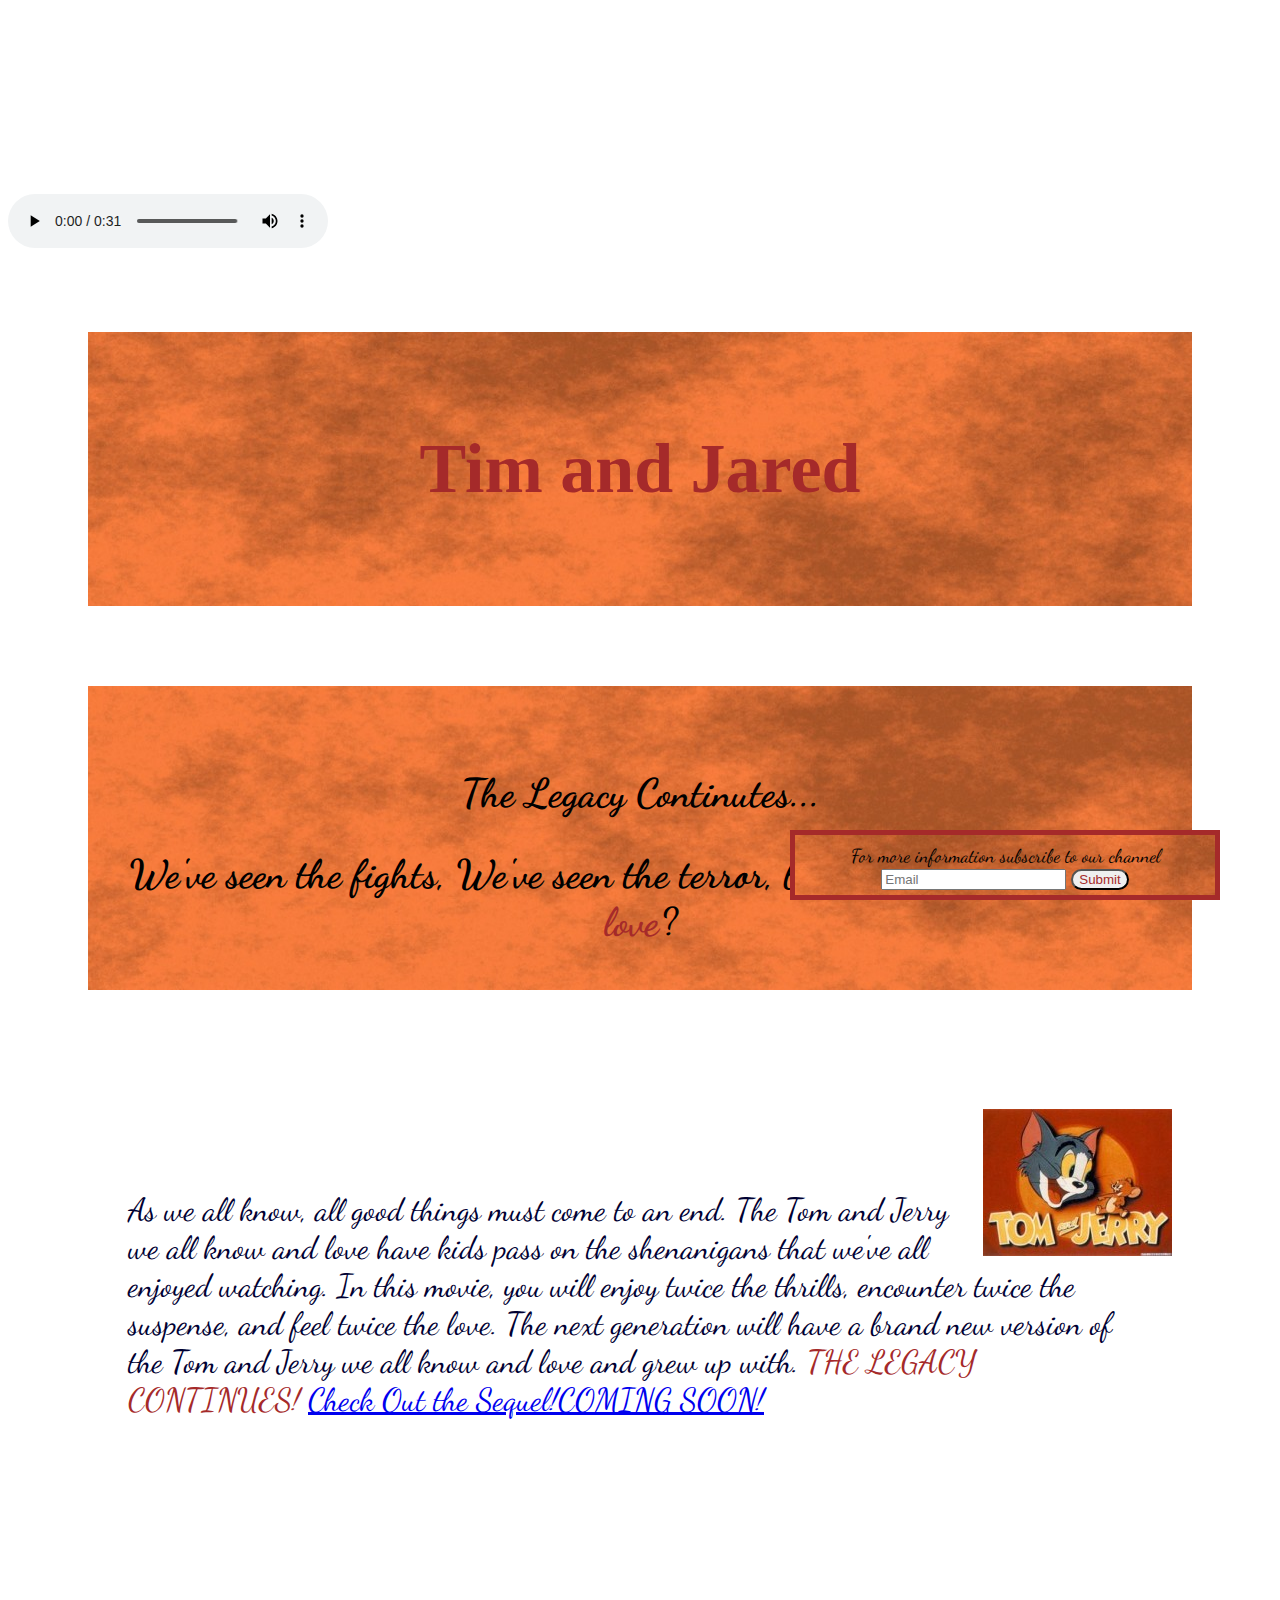
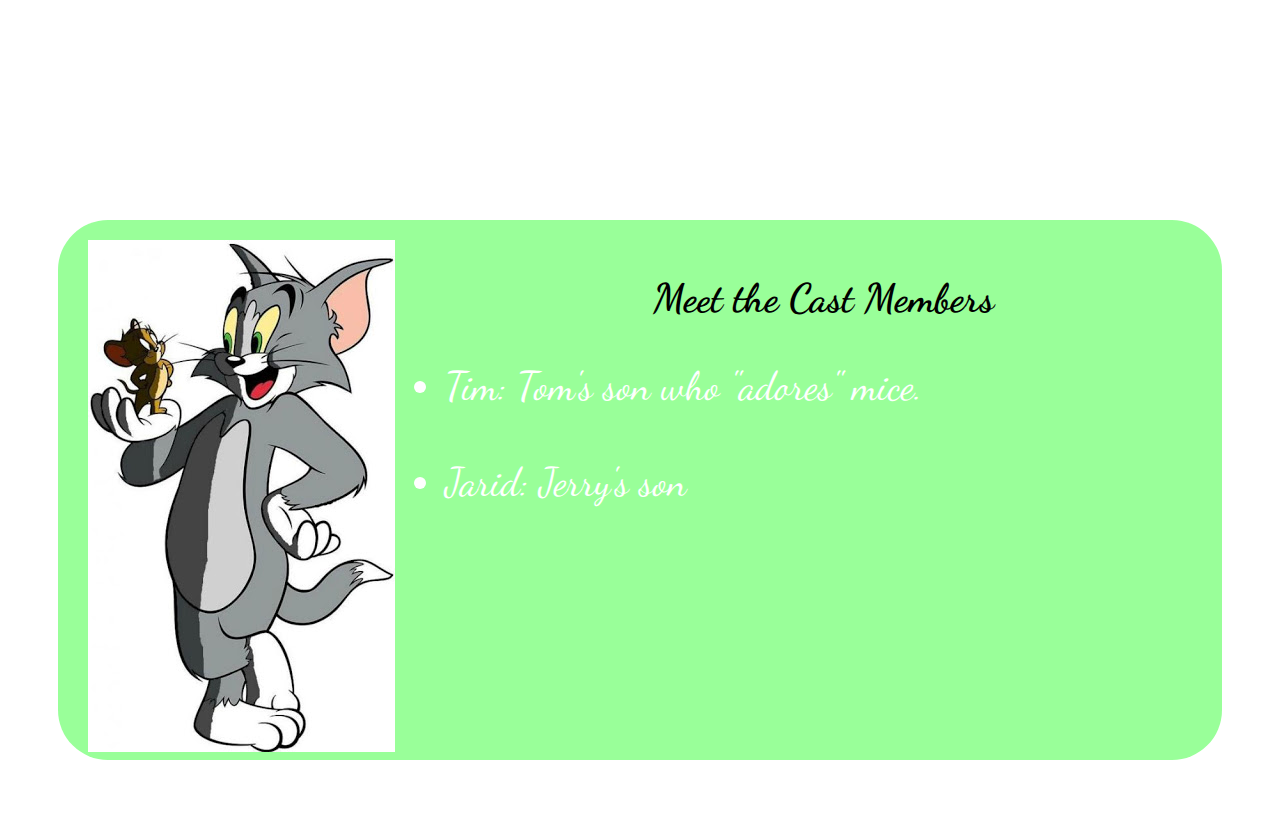
<file: index.html>
<!DOCTYPE html>
<html>

<head>
  <meta charset="UTF-8">
  <title>Tim and Jared</title>
  <link rel="stylesheet" href="style.css" type="text/css">
  <link href="https://fonts.googleapis.com/css?family=Dancing+Script" rel="stylesheet">

</head>
<!--www.publicdomainpictures.net (for the background)-->

<!--orig01.deviantart.net (for the second tom and jerry)-->

<!--www.wallpapermania.eu (for tom and jerry 1 image)-->

<!--images.fanpop.com  (tom jerry image)-->


<body>
  <video width="320" height="240" autoplay controls>
  <source src="timandjared.mp4" type="video/mp4">
Your browser does not support the video tag.
    </video>
  <div id="title">
    <h1>Tim and Jared</h1>
  </div>
  <div class="content">
    <h2>The Legacy Continutes...</h2>
    <h2>We've seen the fights, We've seen the terror, but have we ever seen the <span class="brown">love</span>?</h2>

  </div>
  <img id="tomjerry" src="tomjerry.jpg" alt="Cover">

  <div class="paragraph">
    <p>As we all know, all good things must come to an end. The Tom and Jerry we all know and love have kids pass on the shenanigans that we've all enjoyed watching. In this movie, you will enjoy twice the thrills, encounter twice the suspense, and feel
      twice the love. The next generation will have a brand new version of the Tom and Jerry we all know and love and grew up with. <span class="brown">THE LEGACY CONTINUES! </span>
      <a href="sequel.html">Check Out the Sequel!COMING SOON!</a>
    </p>
  </div>


  <p>


    <br>
    <br>

  </p>

  </div>
  <div class="cast">
    <img id="couple" src="casts.jpg" alt="couple">
    <h2>Meet the Cast Members</h2>
    <ul>

      <li><span>Tim</span>: Tom's son who "adores" mice. </li>
      <br>
      <li><span>Jarid</span>: Jerry's son</li>
      <br>
    </ul>

  </div>
  <div class="form">




    <div class="form">
      For more information subscribe to our channel
      <input type="email" name="email" placeholder="Email" required><input class="button" type="submit" value="Submit">
    </div>

    



</body>

</html>
</file>
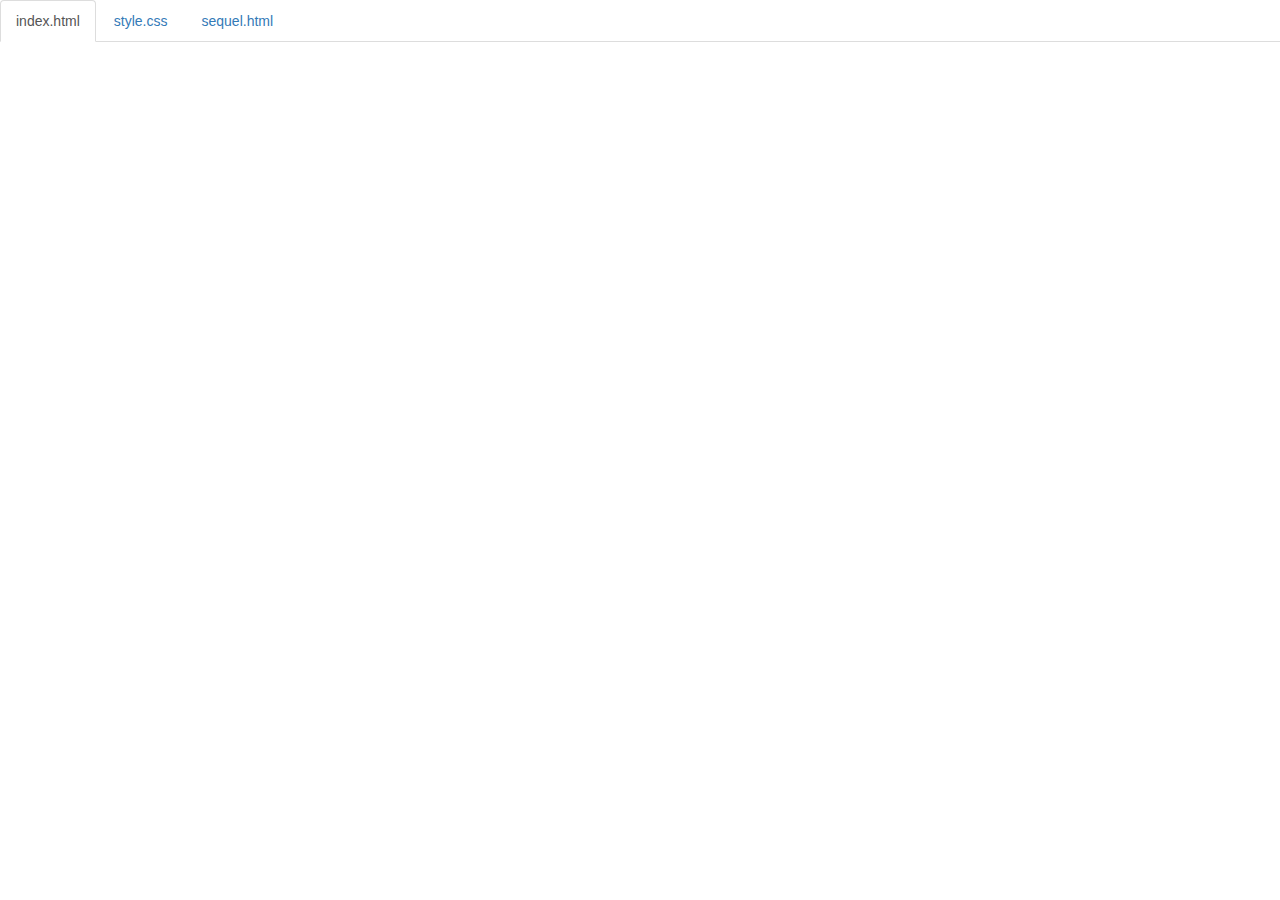
<file: code.html>
<!DOCTYPE html>
<html lang="en">

<head>
    <title>Code</title>
    <meta charset="utf-8">
    <meta name="viewport" content="width=device-width, initial-scale=1">
    <link rel="stylesheet" href="https://maxcdn.bootstrapcdn.com/bootstrap/3.3.6/css/bootstrap.min.css">
    <script src="https://ajax.googleapis.com/ajax/libs/jquery/1.12.0/jquery.min.js"></script>
    <script src="https://maxcdn.bootstrapcdn.com/bootstrap/3.3.6/js/bootstrap.min.js"></script>
    <style>
        body {
            padding-top: 50px;
        }
        .navbar-fixed-top {
            background-color: white;
        }
    </style>
</head>

<body>

<!--
The section below puts tabs at the top of the page.
As long as your files are index.html and style.css,
you don't need to change anything below.

If you have any other files, make sure you follow the structure below.
-->

    <div class="container-fluid">
        <ul class="nav nav-tabs navbar-fixed-top">
            <li class="active"><a href="#index">index.html</a></li>
            <li><a href="#style">style.css</a></li>
            <li class="sequel"><a href="#sequel">sequel.html</a></li>
        </ul>

<!-- 
URL structure:
https://gist-it.appspot.com/github/brittanym3578/movie-webpage/raw/master/index.html?footer=0

DIRECTIONS:
1. Copy the URL above
2. Paste it both places where you see URL below, i.e. script src="URL"
3. Replace the CAPITALIZED info with your info.

EXAMPLE: 
https://gist-it.appspot.com/github/bmuellerhstat/website-portfolio-example/raw/master/index.html?footer=0
-->
        <div class="tab-content">
            <div id="index" class="tab-pane fade in active">
                <script src="https://gist-it.appspot.com/github/brittanym3578/movie-webpage/raw/master/index.html?footer=0"></script>
            </div>
            <div id="style" class="tab-pane fade">
                <script src="https://gist-it.appspot.com/github/brittanym3578/movie-webpage/raw/master/index.html?footer=0"></script>
            </div>
            <div id="sequel" class="tab-pane fade">
                <script src="https://gist-it.appspot.com/github/brittanym3578/movie-webpage/raw/master/sequel.html?footer=0"></script>
            </div>
        </div>
    </div>

    <script>
        $(document).ready(function() {
            $(".nav-tabs a").click(function() {
                $(this).tab('show');
            });
            $('.nav-tabs a').on('shown.bs.tab', function(event) {
                var x = $(event.target).text(); // active tab
                var y = $(event.relatedTarget).text(); // previous tab
                $(".act span").text(x);
                $(".prev span").text(y);
            });
            
            // custom code font-size (feel free to change this)
            $('pre').css('font-size','16px');
        });
    </script>

</body>

</html>
</file>
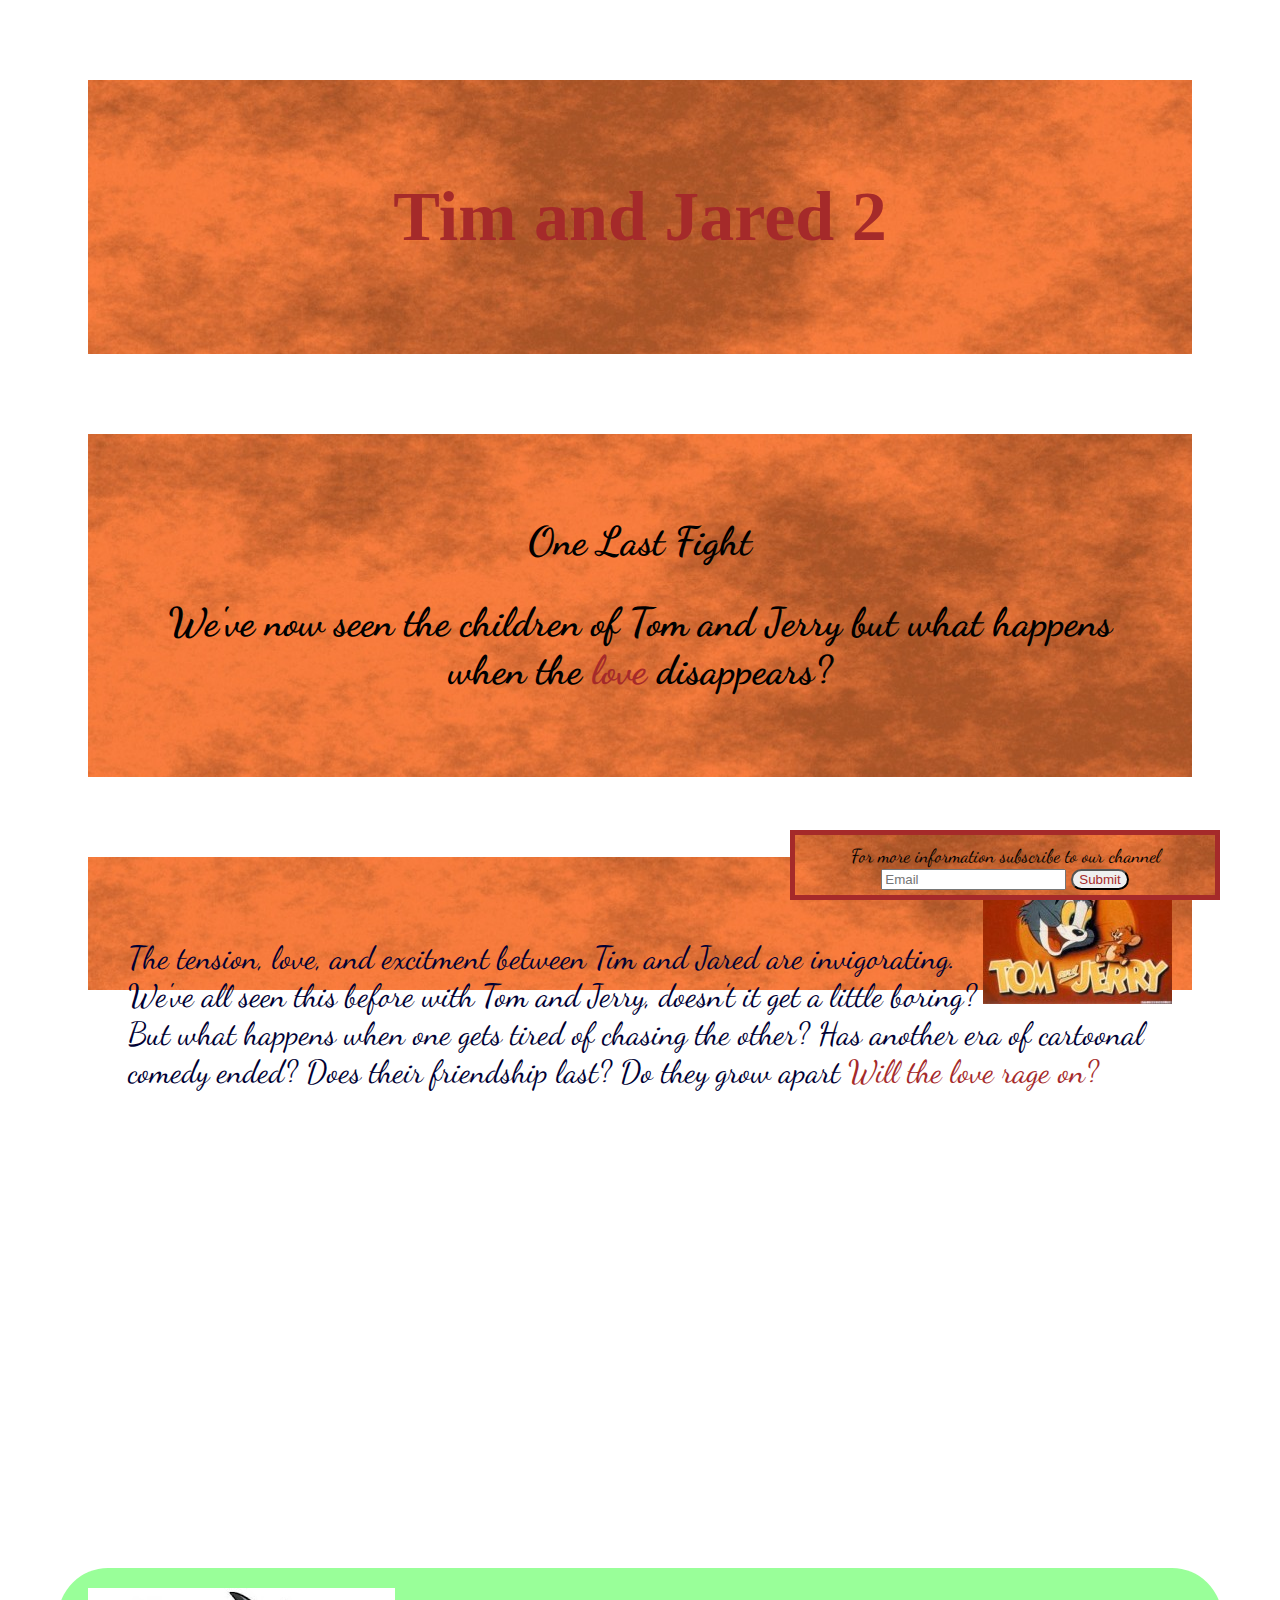
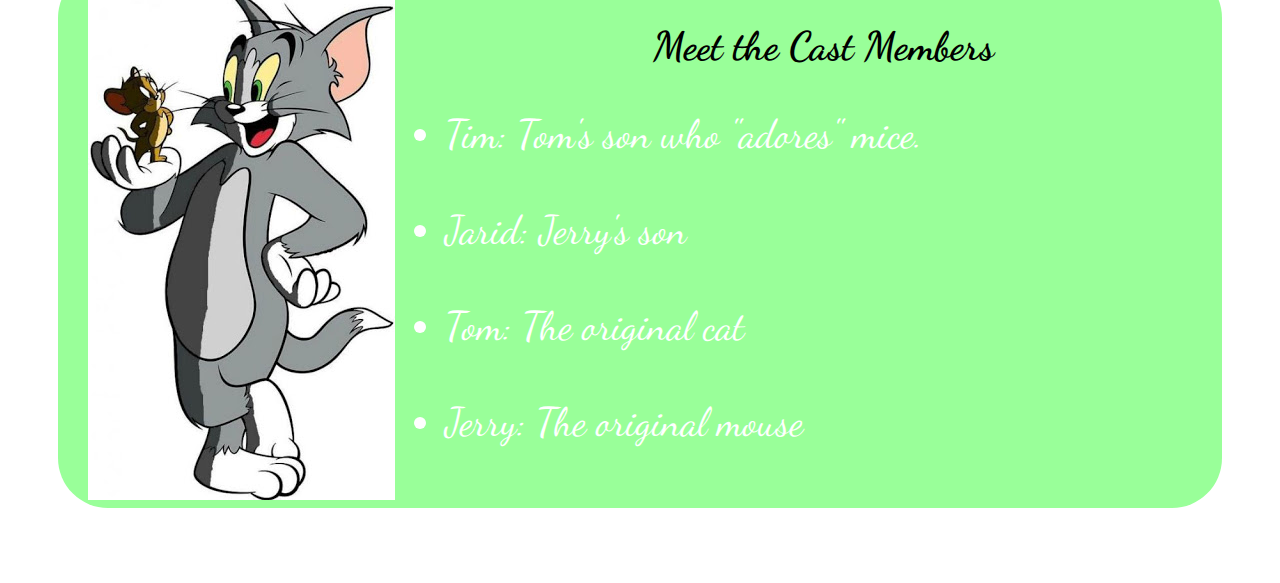
<file: sequel.html>
<!DOCTYPE html>
<html>

<head>
  <meta charset="UTF-8">
  <title>Tim and Jared</title>
  <link rel="stylesheet" href="style.css" type="text/css">
  <link href="https://fonts.googleapis.com/css?family=Dancing+Script" rel="stylesheet">

</head>
<!--www.publicdomainpictures.net (for the background)-->

<!--orig01.deviantart.net (for the second tom and jerry)-->

<!--www.wallpapermania.eu (for tom and jerry 1 image)-->

<!--images.fanpop.com  (tom jerry image)-->


<body>
  <div id= "title">
  <h1>Tim and Jared 2</h1>
  </div>
  <div class="content">
    <h2>One Last Fight</h2>
    <h2>We've now seen the children of Tom and Jerry but what happens when the <span class="brown">love</span> disappears?</h2>

  </div>
  <img id="tomjerry" src="tomjerry.jpg" alt="Cover">

  <div class="paragraph">
    <p>The tension, love, and excitment between Tim and Jared are invigorating. We've all seen this before with Tom and Jerry, doesn't it get a little boring? But what happens when one gets tired of chasing the other? Has another era of cartoonal comedy ended? Does their friendship last? Do they grow apart <span class="brown">Will the love rage on? </span> </p>
  </div>


  <p>
    

    <br>
    <br>

  </p>

  </div>
  <div class="cast">
    <img id="couple" src="casts.jpg" alt="couple">
    <h2>Meet the Cast Members</h2>
<ul>

      <li><span>Tim</span>: Tom's son who "adores" mice.  </li>
      <br>
      <li><span>Jarid</span>: Jerry's son</li>
      <br>
      <li><span>Tom</span>: The original cat</li>
      <br>
      <li><span>Jerry</span>: The original mouse</li>
      <br>
    </ul>

  </div>
<div class="form">




  <div class="form">
    For more information subscribe to our channel
    <input type="email" name="email" placeholder="Email" required><input class="button" type="submit" value="Submit">
  </div>



</body>

</html>
</file>
<file: style.css>
body {}

h1 {
  text-align: center;
  color: brown;
  font-family: 'Cinzel Decorative', cursive;
  font-size: 70px;
}

h2 {
  text-align: center;
  font-family: 'Dancing Script', cursive;
  font-size: 40px;
}

p {
  text-align: left;
  font-family: 'Dancing Script', cursive;
  font-size: 32px;
  color: #000033;
}

div {
  background-image: url("brown.jpg");
  background-attachment: absolute;
  background-repeat: no-repeat;
  background-position: center;
  text-align: center;
  background: url(brown.jpg) no-repeat center center fixed;
  margin: 80px;
  padding: 50px 40px;
}

.brown {
  color: brown;
}



.form {
  padding: 10px;
  margin: 50px;
  background-color: orange;
  position: fixed;
  bottom: -50px;
  right: 10px;
  width: 400px;
  height: 40px;
  border: 5px solid brown;
  font-family: 'Dancing Script', cursive;
  font-size: 19px;
}

.button {
    margin-left: 5px;
    border-radius: 20px;
    color: brown;
}
.cast {
    padding: 20px;
    margin: 50px;
    margin-bottom: 75px;
    height: 500px;
    background-color: #99ff99;
    border-radius: 50px;
}
#couple {
    padding-right: 50px;
    padding-left: 10px;
    float: left;
}
ul {
    font-family: 'Dancing Script', cursive;
    font-size: 40px;
    text-align: left;
    color: white;
}
  
#tomjerry {
  float: right;
    padding-right: 100px;
    padding-right: 100px;
}

.paragraph {
  height: 405px;
  margin:100p;
}
</file>
